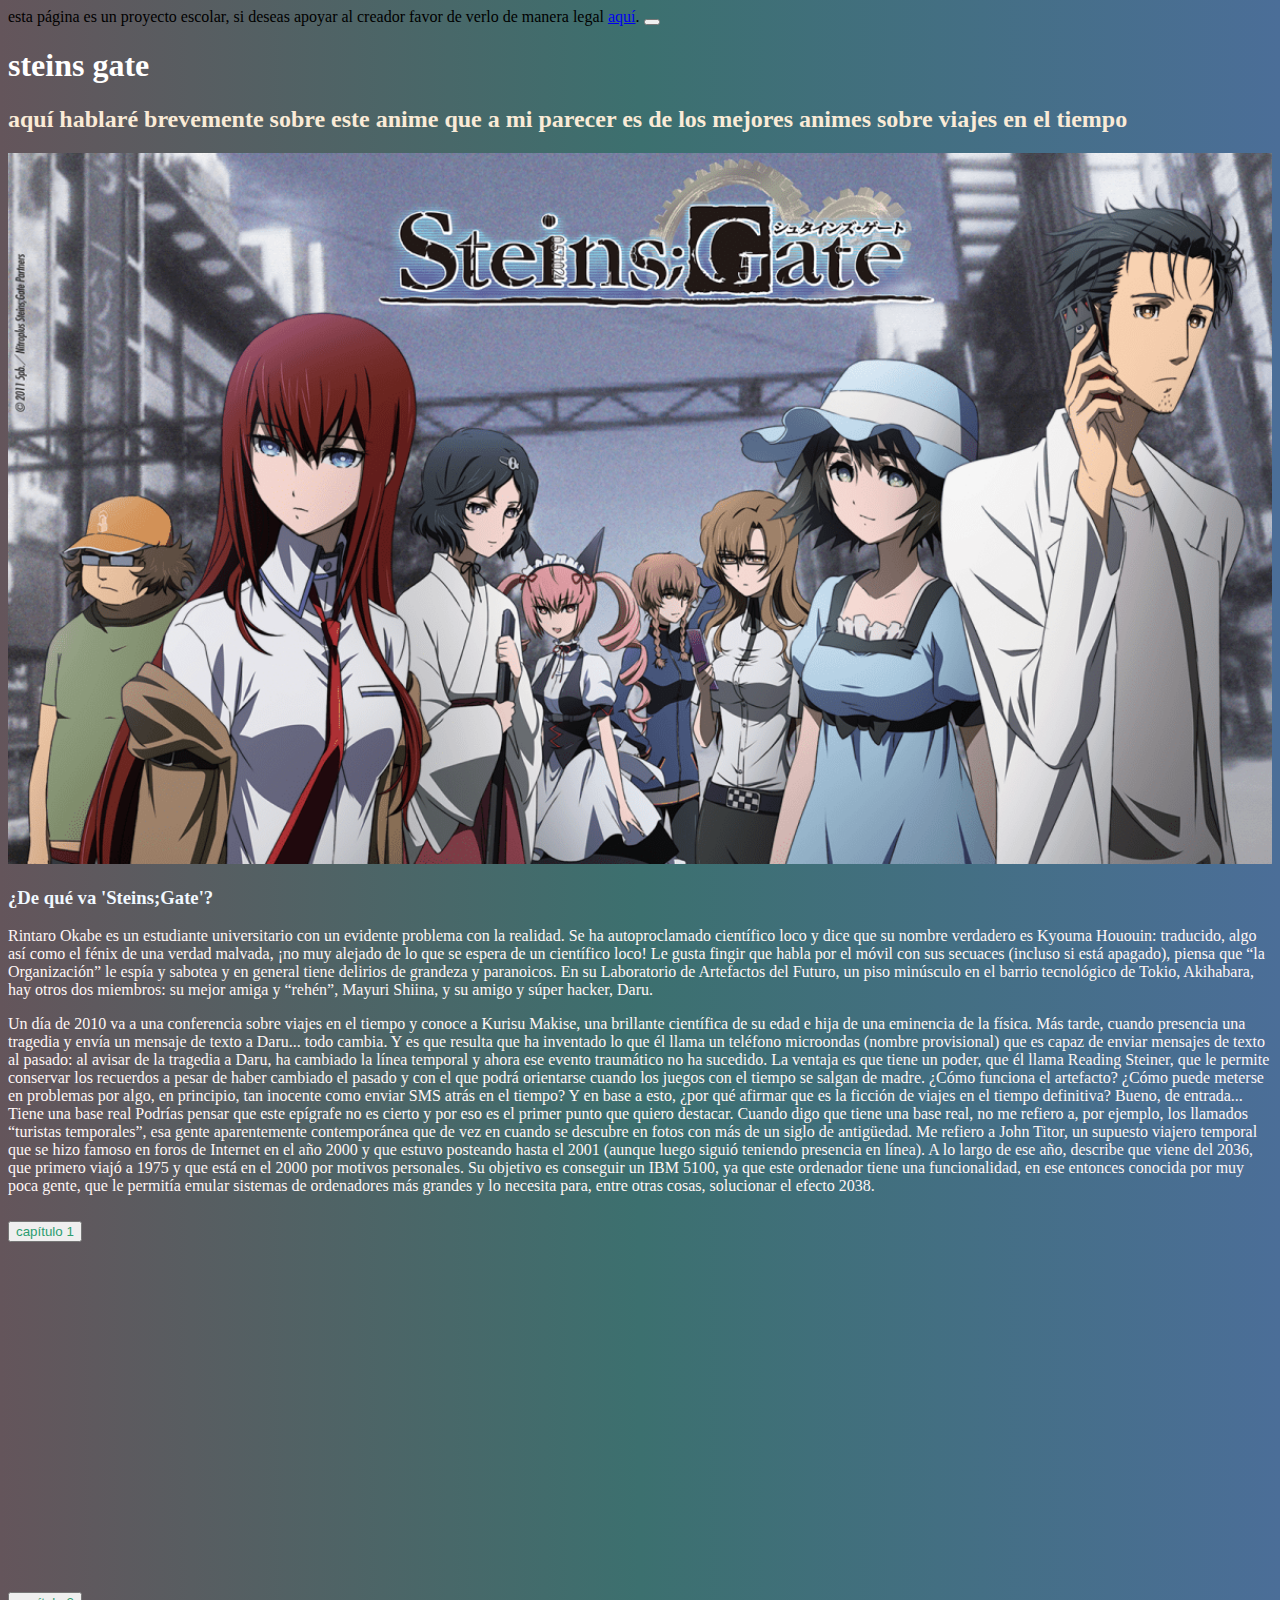
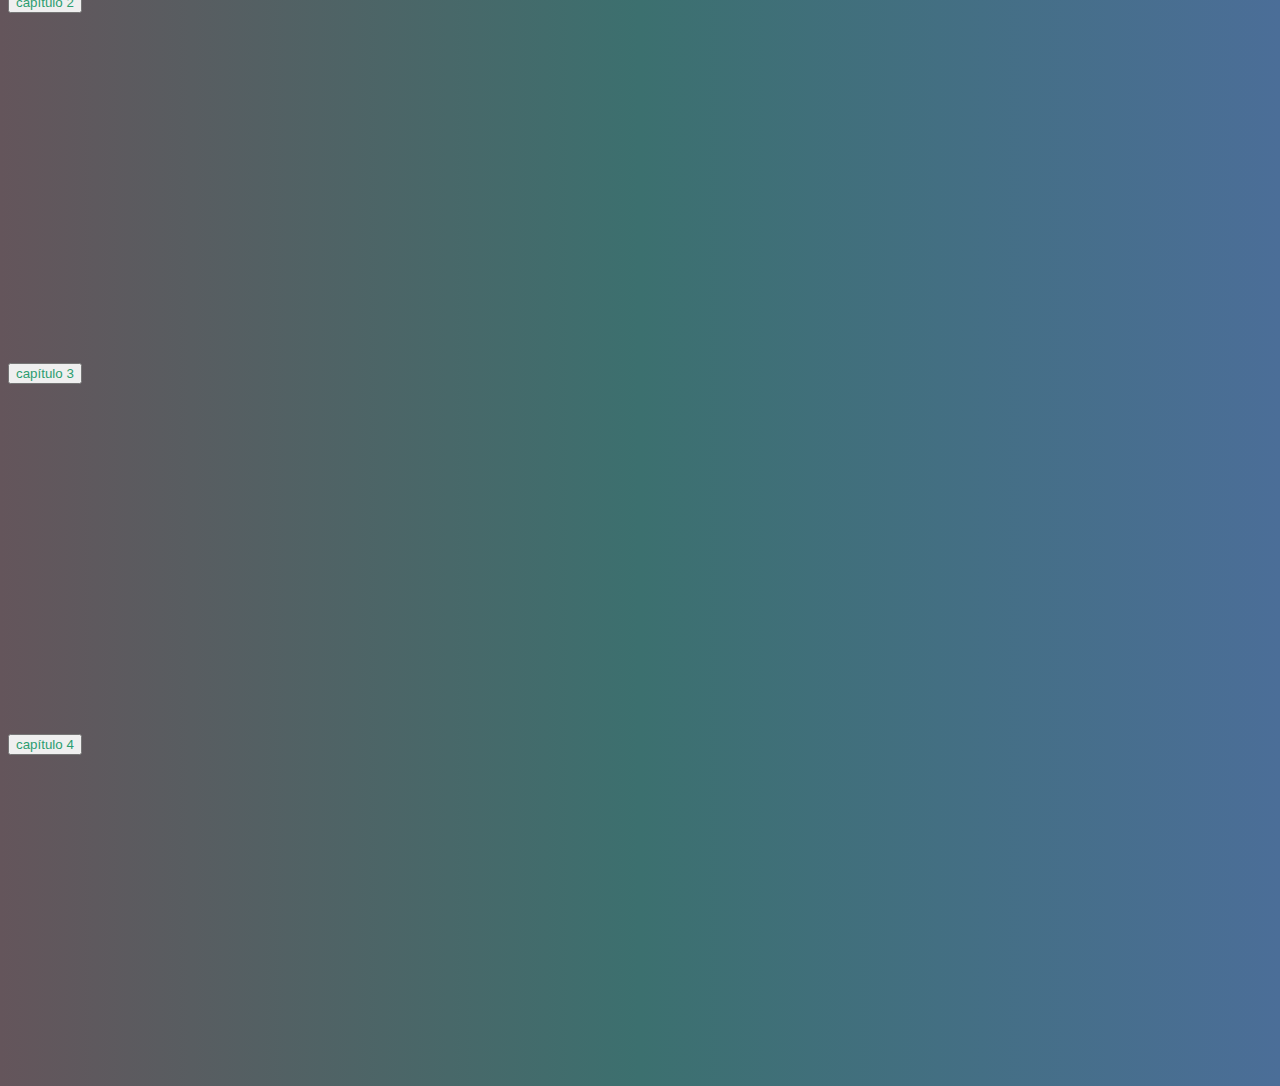
<file: actividad 1/index.html>
<!DOCTYPE html>
<html lang="en">
<head>
    <meta charset="UTF-8">
    <meta name="viewport" content="width=device-width, initial-scale=1.0">
    <title>Mi Primera Página Web</title>
    <script src="https://cdn.jsdelivr.net/npm/bootstrap@5.3.1/dist/js/bootstrap.bundle.min.js"></script>
    <link href="https://cdn.jsdelivr.net/npm/bootstrap@5.3.1/dist/css/bootstrap.min.css" rel="stylesheet" integrity="sha384-4bw+/aepP/YC94hEpVNVgiZdgIC5+VKNBQNGCHeKRQN+PtmoHDEXuppvnDJzQIu9" crossorigin="anonymous">
    <link href="css/styles.css" rel="stylesheet">
</head>
<body>

<!-- inicio de alerta -->
<div class="alert alert-info alert-dismissible fade show text-center" role="alert">
  esta página es un proyecto escolar, si deseas apoyar al creador favor de verlo de manera legal <a href="https://www.crunchyroll.com/es" class="alert-link">aquí</a>.
  <button type="button" class="btn-close" data-bs-dismiss="alert" aria-label="Close"></button>
</div>
<!-- fin de alerta -->
    <div class="container text-center">
    <h1><b>steins gate</b></h1>

    <h2>aquí hablaré brevemente sobre este anime que a mi parecer es de los mejores animes sobre viajes en el tiempo</h2>

    <img src="img/1366_2000.png" class="img-fluid" width="100%" alt="error al cargar">

    <h3><b>¿De qué va 'Steins;Gate'?</b></h3>
    <p>Rintaro Okabe es un estudiante universitario con un evidente problema con la realidad. 
    Se ha autoproclamado científico loco y dice que su nombre verdadero es Kyouma Hououin: traducido, algo así como el fénix de una verdad malvada,
    ¡no muy alejado de lo que se espera de un científico loco!
    Le gusta fingir que habla por el móvil con sus secuaces (incluso si está apagado), piensa que “la Organización” le espía y sabotea y en general tiene delirios de grandeza y paranoicos. En su Laboratorio de Artefactos del Futuro, un piso minúsculo en el barrio tecnológico de Tokio, Akihabara, hay otros dos miembros: su mejor amiga y “rehén”, Mayuri Shiina, y su amigo y súper hacker, Daru.

    

    <p>Un día de 2010 va a una conferencia sobre viajes en el tiempo y conoce a Kurisu Makise, una brillante científica de su edad e hija de una eminencia de la física. Más tarde, cuando presencia una tragedia y envía un mensaje de texto a Daru... todo cambia.

        Y es que resulta que ha inventado lo que él llama un teléfono microondas (nombre provisional) que es capaz de enviar mensajes de texto al pasado: al avisar de la tragedia a Daru, ha cambiado la línea temporal y ahora ese evento traumático no ha sucedido. La ventaja es que tiene un poder, que él llama Reading Steiner, que le permite conservar los recuerdos a pesar de haber cambiado el pasado y con el que podrá orientarse cuando los juegos con el tiempo se salgan de madre.
        
        ¿Cómo funciona el artefacto? ¿Cómo puede meterse en problemas por algo, en principio, tan inocente como enviar SMS atrás en el tiempo? Y en base a esto, ¿por qué afirmar que es la ficción de viajes en el tiempo definitiva? Bueno, de entrada...
        
        Tiene una base real
        Podrías pensar que este epígrafe no es cierto y por eso es el primer punto que quiero destacar. Cuando digo que tiene una base real, no me refiero a, por ejemplo, los llamados “turistas temporales”, esa gente aparentemente contemporánea que de vez en cuando se descubre en fotos con más de un siglo de antigüedad. Me refiero a John Titor, un supuesto viajero temporal que se hizo famoso en foros de Internet en el año 2000 y que estuvo posteando hasta el 2001 (aunque luego siguió teniendo presencia en línea).
        
        A lo largo de ese año, describe que viene del 2036, que primero viajó a 1975 y que está en el 2000 por motivos personales. Su objetivo es conseguir un IBM 5100, ya que este ordenador tiene una funcionalidad, en ese entonces conocida por muy poca gente, que le permitía emular sistemas de ordenadores más grandes y lo necesita para, entre otras cosas, solucionar el efecto 2038.</p>

    </div>


<!-- inicio de acordión de videos -->
<div class="accordion" id="accordionExample">
    <div class="accordion-item">
      <h2 class="accordion-header">
        <button class="accordion-button" type="button" data-bs-toggle="collapse" data-bs-target="#collapseOne" aria-expanded="true" aria-controls="collapseOne">
          capítulo 1
        </button>
      </h2>
      <div id="collapseOne" class="accordion-collapse collapse show" data-bs-parent="#accordionExample">
        <div class="accordion-body">
            <iframe src="https://mega.nz/embed/t0MXhLpA#ruK14Popsr81NWT5qactk6lvbDb9GuL-BHaq4JUmBdM" width="100%" height="300px" frameborder="0" allowfullscreen></iframe>
        </div>
      </div>
    </div>
    <div class="accordion-item">
      <h2 class="accordion-header">
        <button class="accordion-button collapsed" type="button" data-bs-toggle="collapse" data-bs-target="#collapseTwo" aria-expanded="false" aria-controls="collapseTwo">
         capítulo 2
        </button>
      </h2>
      <div id="collapseTwo" class="accordion-collapse collapse" data-bs-parent="#accordionExample">
        <div class="accordion-body">
            <iframe src="https://mega.nz/embed/48ViFRYS#BBza9MTmfpkGc0G258BoPCMKE1dUWT_ohl9sjvmHgK0" width="100%" height="300px" frameborder="0" allowfullscreen></iframe>
        </div>
      </div>
    </div>
    <div class="accordion-item">
      <h2 class="accordion-header">
        <button class="accordion-button collapsed" type="button" data-bs-toggle="collapse" data-bs-target="#collapseThree" aria-expanded="false" aria-controls="collapseThree">
          capítulo 3
        </button>
      </h2>
      <div id="collapseThree" class="accordion-collapse collapse" data-bs-parent="#accordionExample">
        <div class="accordion-body">
            <iframe src="https://mega.nz/embed/N9lVUKia#mTvS34YlylUnlUppLPebicqRwa2vs86c9_M8uteHnX0" width="100%" height="300px" frameborder="0" allowfullscreen></iframe>
        </div>
      </div>
    </div>
    <div class="accordion-item">
        <h2 class="accordion-header">
          <button class="accordion-button collapsed" type="button" data-bs-toggle="collapse" data-bs-target="#collapsefour" aria-expanded="false" aria-controls="collapsefour">
            capítulo 4
          </button>
        </h2>
        <div id="collapsefour" class="accordion-collapse collapse" data-bs-parent="#accordionExample">
          <div class="accordion-body">
            <iframe src="https://mega.nz/embed/VgNHlDDC#4TEcAITHcja6vzgurvozEWUZ9bMlUEnDWZlFYRo_MjQ" width="100%" height="300px" frameborder="0" allowfullscreen></iframe>
          </div>
        </div>
      </div>
  </div>
<!-- fin de acordión de videos -->

</body>
</html>
</file>
<file: actividad 1/css/styles.css>
body {

    background: #c8e1ff;  /* fallback for old browsers */
    background: -webkit-linear-gradient(to right, #debecc, #b3eeed, #99bce7);  /* Chrome 10-25, Safari 5.1-6 */
    background: linear-gradient(to right, #64555b, #3c706f, #4b6e98); /* W3C, IE 10+/ Edge, Firefox 16+, Chrome 26+, Opera 12+, Safari 7+ */
    
}
    
p {
    color:rgb(255, 246, 246);
}

h1{
    color:rgb(255, 255, 255)
}

h2{
    color:antiquewhite
}

h3{
    color: aliceblue
}

.accordion-button{
color:#2c9d70;
}
</file>
